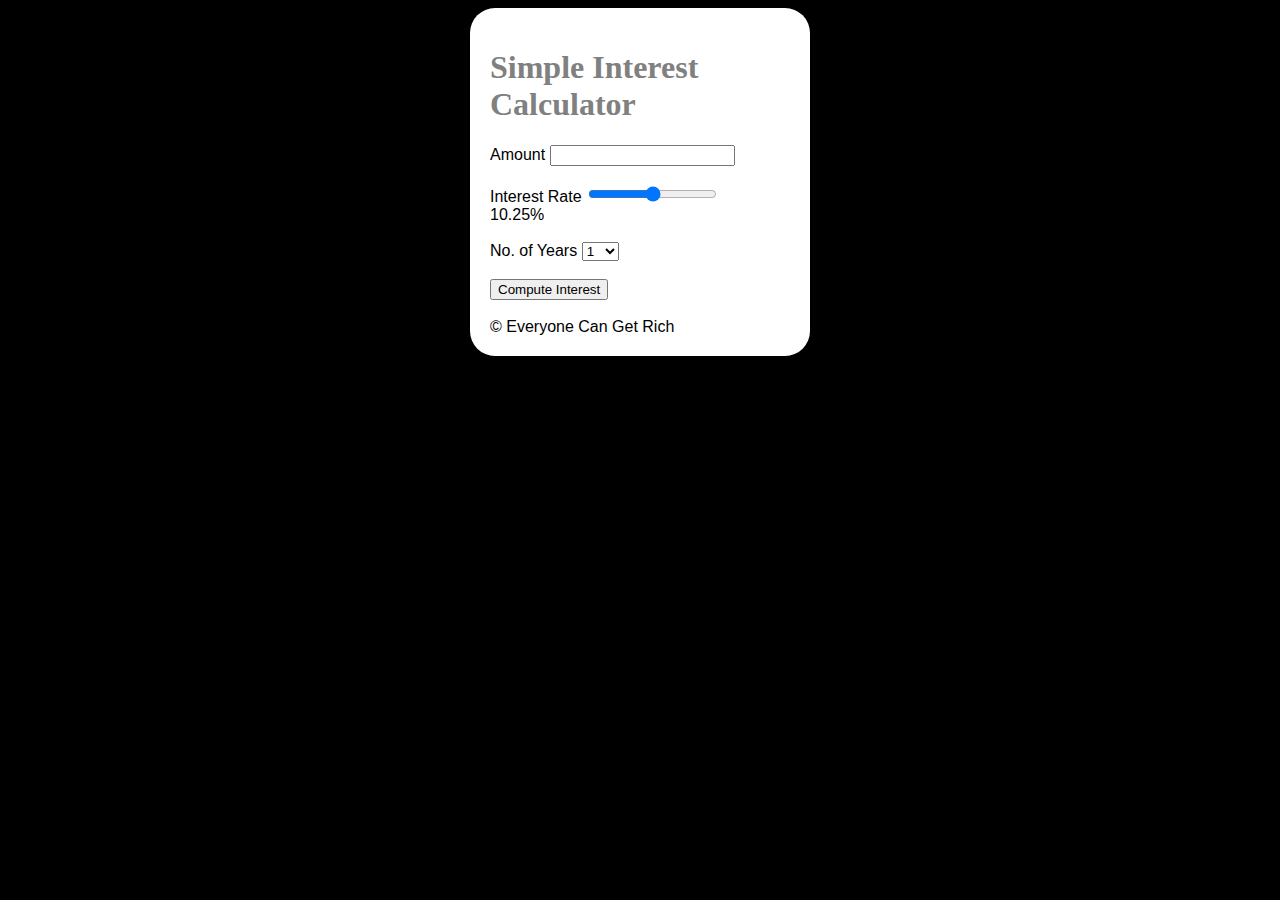
<file: index.html>
<!DOCTYPE html>
<html>
    <head>
        <title>Web App – Simple Interest Calculator</title>
        <script src="script.js"></script>
        <link rel="stylesheet" href="style.css">
    </head>
    <body>
    <div class="maindiv">
        <h1>Simple Interest Calculator</h1>
        Amount <input type="number"  id="principal">  
        <br/> 
        <br/>  
        Interest Rate <input type="range" id="rate" min="1" max="20" step="0.25" value="default_val" onchange="updateRate()">           
        <span id="rate_val"><br/>     
                    10.25%  
                </span><br/>
                <br/>
            No. of Years 
            <select id="years">
                <option value="1">1</option>
                <option value="2">2</option>
                <option value="3">3</option>
                <option value="4">4</option>
                <option value="5">5</option>
                <option value="6">6</option>
                <option value="7">7</option>
                <option value="8">8</option>
                <option value="9">9</option>
                <option value="10">10</option>
                <!-- fill in the rest of the values-->
            </select>  <br/>
            <br/>
            <button onclick="compute()">Compute Interest</button><br>
            <span id="result"></span><br/>
            <footer>

                &#169; Everyone Can Get Rich
        
        
            </footer>
        </div>
    </body>
    <br>
</html>
</file>
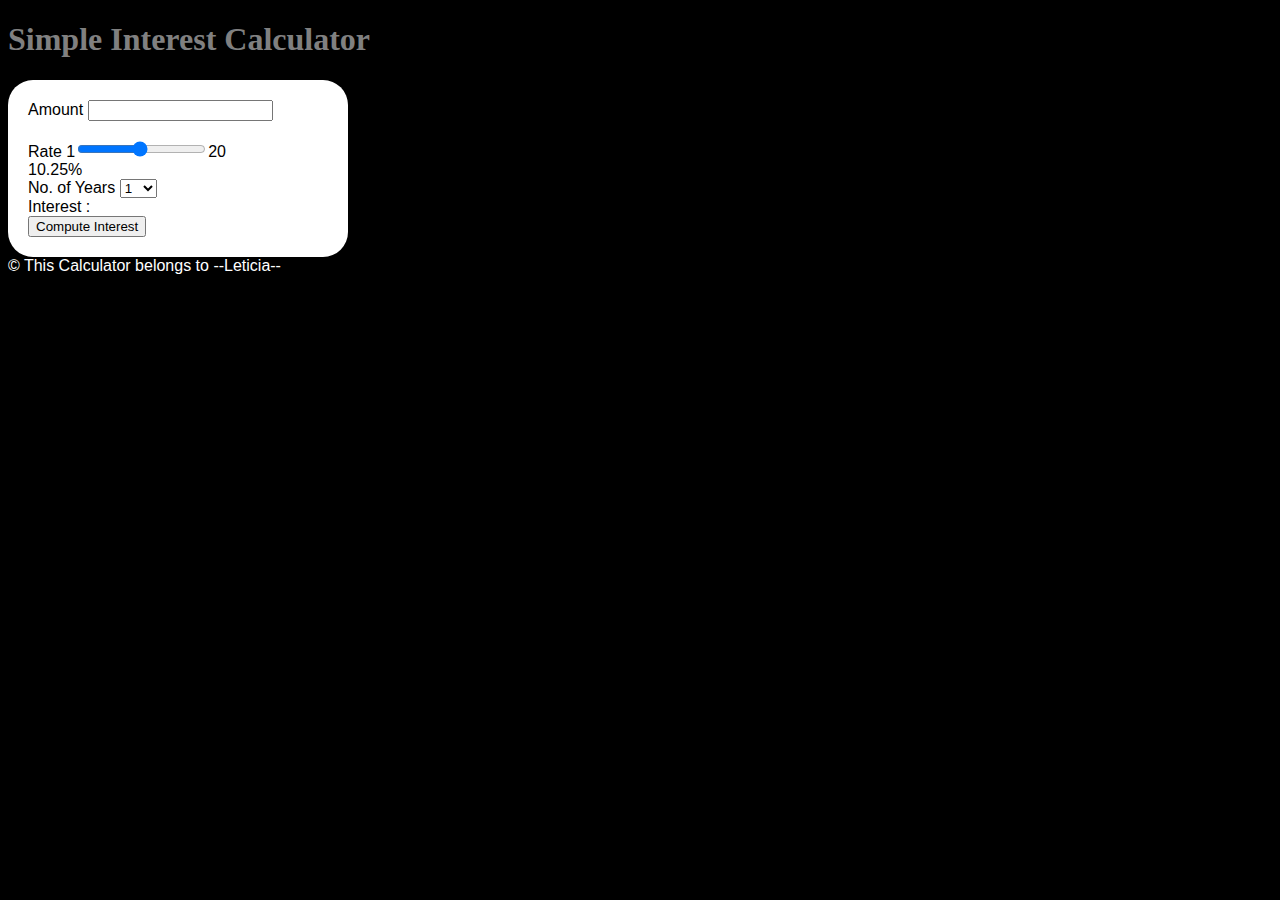
<file: vftvk-Simple-Interest-Calculator-master/index.html>
<!DOCTYPE html>
<html>
    <title>Simple Interest Calculator</title>
    <head>
    <script src="script.js"></script>
    <link rel="stylesheet" href="style.css">
    </head>
    <body>
        <h1>Simple Interest Calculator</h1>

        <div class="maindiv">
            Amount <input type="number"  id="principal">  
            <br/>
            <br/>            
            Rate   1<input type="range" id="rate" min="1" max="20" step="0.25" value="10.25" onchange="updateRate()";>20  <br/>           
            <span id="rate_val";">     
              10.25%  
            </span>           
            <br/>

            No. of Years <select id="years">
                            <option value="1">1</option>
                            <option value="2">2</option>
                            <option value="3">3</option>
                            <option value="4">4</option>
                            <option value="5">5</option>
                            <option value="6">6</option>
                            <option value="7">7</option>
                            <option value="8">8</option>
                            <option value="9">9</option>
                            <option value="10">10</option>
                        </select>  <br/>
            Interest : <span id="result"></span><br>

            <button onclick="compute()" onclick="pulsar()">Compute Interest</button>
            <br>
            <span id="result">

            </span>

        </div>
    </body>
    <footer>

        &#169; This Calculator belongs to --Leticia--


</footer>

</html>
</file>
<file: style.css>
body {background-color:black;font-family:arial;color:white}
h1{color:grey;font-family:verdana}
.maindiv {
    background-color: white;
    color: black;
    width: 300px;
    padding: 20px;
    border-radius: 25px;
    margin-left: auto;
    margin-right: auto;
    }
.result {
    background-color:yellow;
}
</file>
<file: vftvk-Simple-Interest-Calculator-master/style.css>
body {background-color:black;font-family:arial;color:white }
h1{color:grey;font-family:verdana}
.maindiv {
    background-color:white;
    color:black;
    width:300px;
    padding:20px;
    border-radius:25px;
    align:center;
    }
</file>
